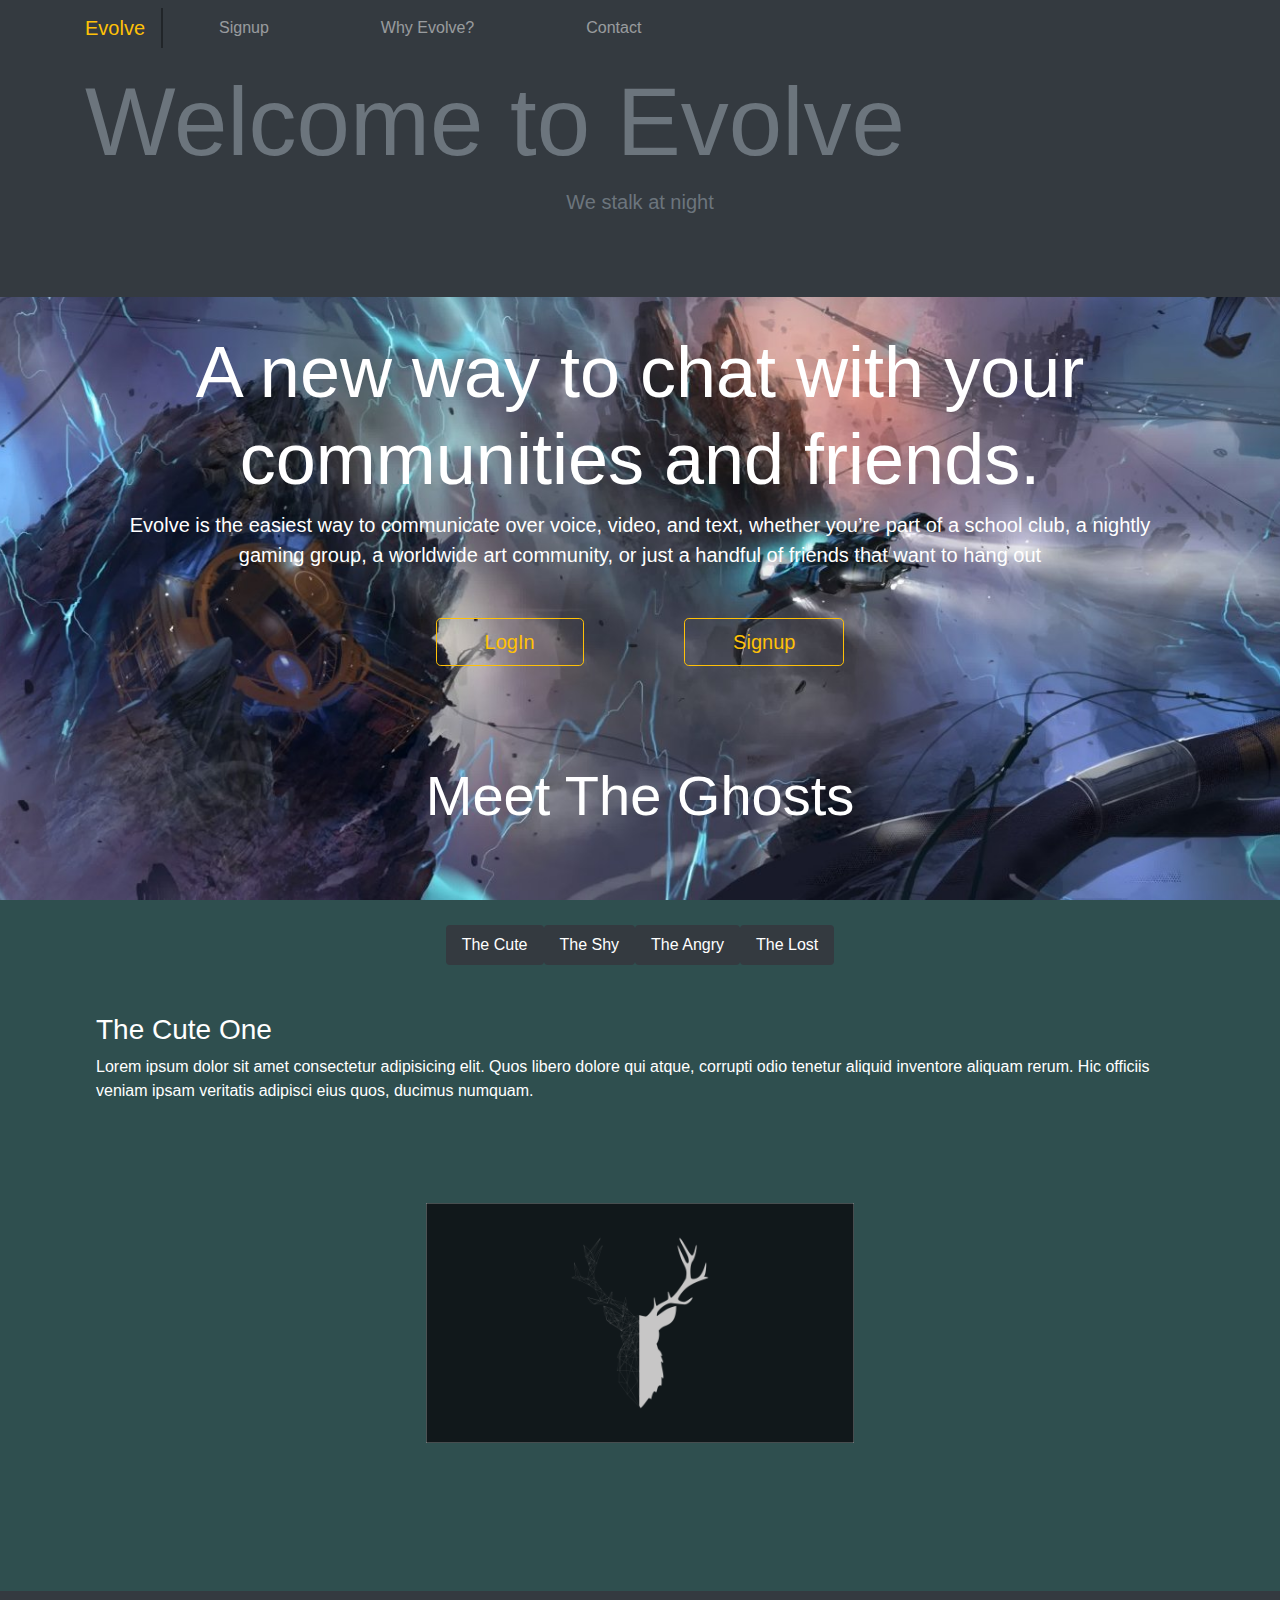
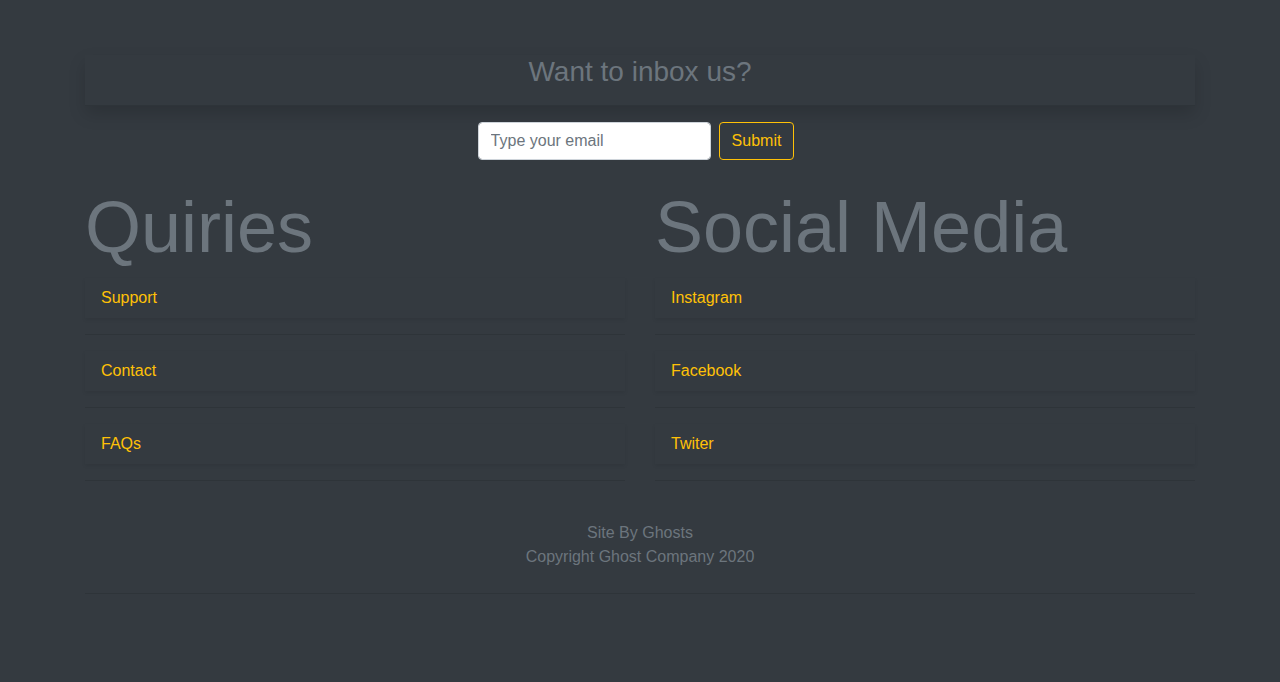
<file: index.html>
<!DOCTYPE html>
<html lang="en">

<head>
    <!-- Required meta tags -->
    <meta charset="utf-8">
    <meta name="viewport" content="width=device-width, initial-scale=1, shrink-to-fit=no">

    <!-- Bootstrap CSS -->
    <link rel="stylesheet" href="https://stackpath.bootstrapcdn.com/bootstrap/4.3.1/css/bootstrap.min.css"
        integrity="sha384-ggOyR0iXCbMQv3Xipma34MD+dH/1fQ784/j6cY/iJTQUOhcWr7x9JvoRxT2MZw1T" crossorigin="anonymous">
    <link rel="stylesheet" href="style.css">

    <title>Game World</title>
</head>

<body id="boo">
    <div class="pos-f-t">
        <nav class="navbar navbar-expand-sm bg-dark navbar-dark fixed-top">
            <div class="container">
                <button class="navbar-toggler" data-toggle="collapse" data-target="#mainNav">
                    <span class="navbar-toggler-icon"></span>
                </button>
                <div class="collapse navbar-collapse" id="mainNav">
                    <div class="navbar-nav">
                        <div class="navbar-headwer vl">
                            <a href="#" class="navbar-brand text-warning">Evolve</a>
                        </div>
                        
                        <a class="nav-item nav-link mx-5" href="signup.html">Signup</a>
                        <a class="nav-item nav-link mx-5" href="">Why Evolve?</a>
                        <a class="nav-item nav-link mx-5" href="">Contact</a>
                    </div>
                </div>
            </div>
        </nav>
    </div>
    <div class="jumbotron jumbotron-fluid bg-dark text-muted" id="jumbo">
        <div class="container">
            <h1 class="display-1">Welcome to Evolve</h1>
            <p class="lead text-center">We stalk at night</p>
        </div>
    </div>
    <div class="container">
        <div class="container text-white text-center">
            <h1 class="display-3">A new way to chat with your communities and friends.</h1>
            <p class="lead text-center">Evolve is the easiest way to communicate over voice, video, and text, whether
                you’re part of a school club, a nightly gaming group, a worldwide art community, or just a handful of
                friends that want to hang out</p>
            <div class="container my-5">
                <button type="button" id="b1" class="px-5 mx-5 btn btn-lg btn-outline-warning">LogIn</button>
                <button type="button" class="px-5 mx-5 btn btn-lg btn-outline-warning">Signup</button>
            </div>
        </div>
    </div>
    <h2 class="display-4 text-center py-5 my-5 text-white">Meet The Ghosts</h2>
    <nav class="nav justify-content-center nav-pills flex-column flex-md-row">
        <a class="nav-link bg-dark text-white active " href="#cute" data-toggle="tab">The Cute</a>
        <a class="nav-link bg-dark text-white" href="#shy" data-toggle="tab">The Shy</a>
        <a class="nav-link bg-dark text-white" href="#angry" data-toggle="tab">The Angry</a>
        <a class="nav-link bg-dark text-white" href="#lost" data-toggle="tab">The Lost</a>
    </nav>
    <div class="tab-content py-5 px-5 mx-5 text-muted text">
        <div class="tab-pane active text-white" id="cute">
            <h3>The Cute One</h3>

            <p>Lorem ipsum dolor sit amet consectetur adipisicing elit. Quos libero dolore qui atque, corrupti odio
                tenetur
                aliquid inventore aliquam rerum. Hic officiis veniam ipsam veritatis adipisci eius quos, ducimus
                numquam.</p>
            <ul class="myImages">
                <li><img src="img\zT4Ekgz.png" alt="" class="mx-auto img-fluid"></li>
            </ul>


        </div>
        <div class="tab-pane text-white" id="shy">
            <h3>The Shy One</h3>
            <p>Lorem ipsum dolor sit amet consectetur adipisicing elit. Quos libero dolore qui atque, corrupti odio
                tenetur
                aliquid inventore aliquam rerum. Hic officiis veniam ipsam veritatis adipisci eius quos, ducimus
                numquam.</p>
            <ul class="myImages">
                <li><img src="img\unnamed.jpg" alt="" class="mx-auto img-fluid"></li>
            </ul>

        </div>
        <div class="tab-pane text-white" id="angry">
            <h3>The Angry One</h3>
            <p>Lorem ipsum dolor sit amet consectetur adipisicing elit. Quos libero dolore qui atque, corrupti odio
                tenetur
                aliquid inventore aliquam rerum. Hic officiis veniam ipsam veritatis adipisci eius quos, ducimus
                numquam.</p>
            <ul class="myImages">
                <li><img src="img\800px_COLOURBOX35667834.jpg" alt="" class="mx-auto img-fluid"></li>
            </ul>

        </div>
        <div class="tab-pane text-white" id="lost">
            <h3>The Lost One</h3>
            <p>Lorem ipsum dolor sit amet consectetur adipisicing elit. Quos libero dolore qui atque, corrupti odio
                tenetur
                aliquid inventore aliquam rerum. Hic officiis veniam ipsam veritatis adipisci eius quos, ducimus
                numquam.</p>
            <ul class="myImages">
                <li><img src="img\one.jpg" alt="" class="mx-auto img-fluid"></li>
            </ul>

        </div>
    </div>
    <div class="footer">
        <div class="jumbotron jumbotron-fluid my-0 bg-dark text-muted">
            <div class="container">
                <div class="shadow">
                    <h3 class="text-center">Want to inbox us?</h1>
                        <hr>
                </div>
                <form class="form-inline justify-content-center">
                    <input type="email" name="join" placeholder="Type your email" class="form-control" required>
                    <button type="button" class="btn mx-2 btn-outline-warning">Submit</button>
                </form>
                <div class="row my-4">
                    <div class="col-md-6">
                        <h1 class="display-3">Quiries</h1>
                        <ul class="nav flex-column">
                            <li class="nav-item">
                                <a class="nav-link text-warning shadow-sm" href="#">Support</a>
                                <hr>
                            </li>
                            <li class="nav-item">
                                <a class="nav-link text-warning shadow-sm" href="#">Contact</a>
                                <hr>
                            </li>
                            <li class="nav-item">
                                <a class="nav-link text-warning shadow-sm" href="#">FAQs</a>
                                <hr>
                            </li>
                        </ul>
                    </div>
                    <div class="col-md-6">
                        <h1 class="display-3">Social Media</h1>

                        <ul class="nav flex-column">
                            <li class="nav-item">
                                <a class="nav-link text-warning shadow-sm" href="#">Instagram</a>
                                <hr>
                            </li>
                            <li class="nav-item">
                                <a class="nav-link text-warning shadow-sm" href="#">Facebook</a>
                                <hr>
                            </li>
                            <li class="nav-item">
                                <a class="nav-link text-warning shadow-sm" href="#">Twiter</a>
                                <hr>
                            </li>
                        </ul>
                    </div>

                </div>
                <div class="text-center">
                    <span>Site By Ghosts</span>
                    <br>
                    <span>Copyright Ghost Company 2020</span>
                    <hr class="my-4">
                    <div class="text-warning">

                    </div>
                </div>

            </div>
        </div>
    </div>
    
    <div class="popup-wrapper">
        <div class="popup">
            <div class="popup-content jumbotron bg-dark">
                <div class="popup-close">X</div>
                <form>
                <div class="form-group">
                    <p class="text-muted">What's your email?</p>
                    <hr class="my-4">
                    <input type="email" class="form-control" id="email1"
                        placeholder="Email">
                </div>
                <div class="form-group">
                    <p class="text-muted">Your Password?</p>
                    <hr class="my-4">
                    <input type="password" class="form-control" id="firstName" >
                </div>
                <div class="form-group">
                    
                <button type="button" id="b1" class="px-5 mx-4 btn btn-outline-warning">LogIn</button>
                </div>
            </form>
            </div>
        </div>
    </div>
    <!-- Optional JavaScript -->
    
    <script src="sandbox.js"></script>
    <!-- jQuery first, then Popper.js, then Bootstrap JS -->
    <script src="https://code.jquery.com/jquery-3.3.1.slim.min.js"
        integrity="sha384-q8i/X+965DzO0rT7abK41JStQIAqVgRVzpbzo5smXKp4YfRvH+8abtTE1Pi6jizo"
        crossorigin="anonymous"></script>
    <script src="https://cdnjs.cloudflare.com/ajax/libs/popper.js/1.14.7/umd/popper.min.js"
        integrity="sha384-UO2eT0CpHqdSJQ6hJty5KVphtPhzWj9WO1clHTMGa3JDZwrnQq4sF86dIHNDz0W1"
        crossorigin="anonymous"></script>
    <script src="https://stackpath.bootstrapcdn.com/bootstrap/4.3.1/js/bootstrap.min.js"
        integrity="sha384-JjSmVgyd0p3pXB1rRibZUAYoIIy6OrQ6VrjIEaFf/nJGzIxFDsf4x0xIM+B07jRM"
        crossorigin="anonymous"></script>
</body>

</html>
</file>
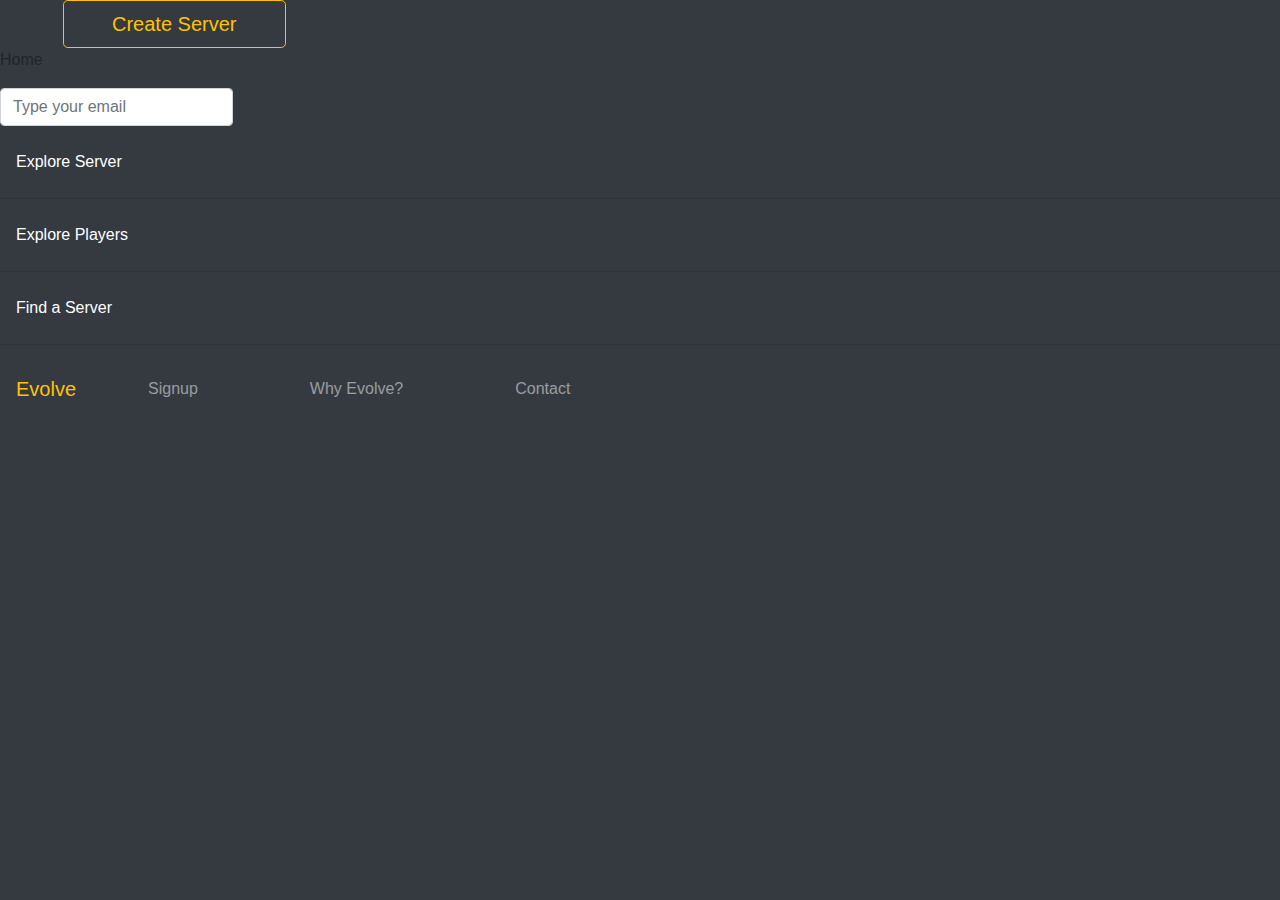
<file: mainpage.html>
<html lang="en">
<head>
    <meta charset="UTF-8">
    <meta name="viewport" content="width=device-width, initial-scale=1.0">

    <!-- Bootstrap CSS -->
    <link rel="stylesheet" href="https://stackpath.bootstrapcdn.com/bootstrap/4.3.1/css/bootstrap.min.css"
        integrity="sha384-ggOyR0iXCbMQv3Xipma34MD+dH/1fQ784/j6cY/iJTQUOhcWr7x9JvoRxT2MZw1T" crossorigin="anonymous">
    <link rel="stylesheet" href="mainpage.css">

    <script src="jq.js"></script>

    <title>Evolve</title>
</head>
<body class="bg-dark text-lead">
    <div id="content">

        <main>
            <div class="col">
                <button type="button" id="b1" class="px-5 mx-5 btn btn-lg btn-outline-warning">Create Server</button>
            </div>
        </main>
        <aside>
                <p class="text-lead">Home</p>
                <form class="form-inline">
                    <input type="email" name="join" placeholder="Type your email" class="form-control" required>
                </form>
                <ul class="nav flex-column">
                            <li class="nav-item">
                                <a class="nav-link text-white" href="https://www.instagram.com/makesomericeballs/">Explore Server</a>
                                <hr>
                            </li>
                            <li class="nav-item">
                                <a class="nav-link text-white" href="https://www.facebook.com/feezghost/">Explore Players</a>
                                <hr>
                            </li>
                            <li class="nav-item">
                                <a class="nav-link text-white" href="https://discord.gg/mC4sfE">Find a Server</a>
                                <hr>
                            </li>
                </ul>
        </aside>
        <footer>
            <nav class="foot navbar navbar-expand-sm navbar-dark">
                <button class="navbar-toggler" data-toggle="collapse" data-target="#mainNav">
                    <span class="navbar-toggler-icon"></span>
                </button>
                <div class="collapse navbar-collapse" id="mainNav">
                    <div class="navbar-nav">
                        <div class="navbar-headwer vl">
                            <a href="#" class="navbar-brand text-warning">Evolve</a>
                        </div>
                    <a class="nav-item nav-link mx-5" href="signup.html">Signup</a>
                    <a class="nav-item nav-link mx-5" href="">Why Evolve?</a>
                    <a id="cont" class="nav-item nav-link mx-5" href="#">Contact</a>
                    </div>
                </div>
            </nav>
        </footer>
    </div>
    
    <!-- Optional JavaScript -->
    <script src="sandbox.js"></script>

    <!-- jQuery first, then Popper.js, then Bootstrap JS -->
    <script src="https://cdnjs.cloudflare.com/ajax/libs/popper.js/1.14.7/umd/popper.min.js"
        integrity="sha384-UO2eT0CpHqdSJQ6hJty5KVphtPhzWj9WO1clHTMGa3JDZwrnQq4sF86dIHNDz0W1"
        crossorigin="anonymous"></script>

    <script src="https://stackpath.bootstrapcdn.com/bootstrap/4.3.1/js/bootstrap.min.js"
        integrity="sha384-JjSmVgyd0p3pXB1rRibZUAYoIIy6OrQ6VrjIEaFf/nJGzIxFDsf4x0xIM+B07jRM"
        crossorigin="anonymous"></script>
</body>
</html>
</file>
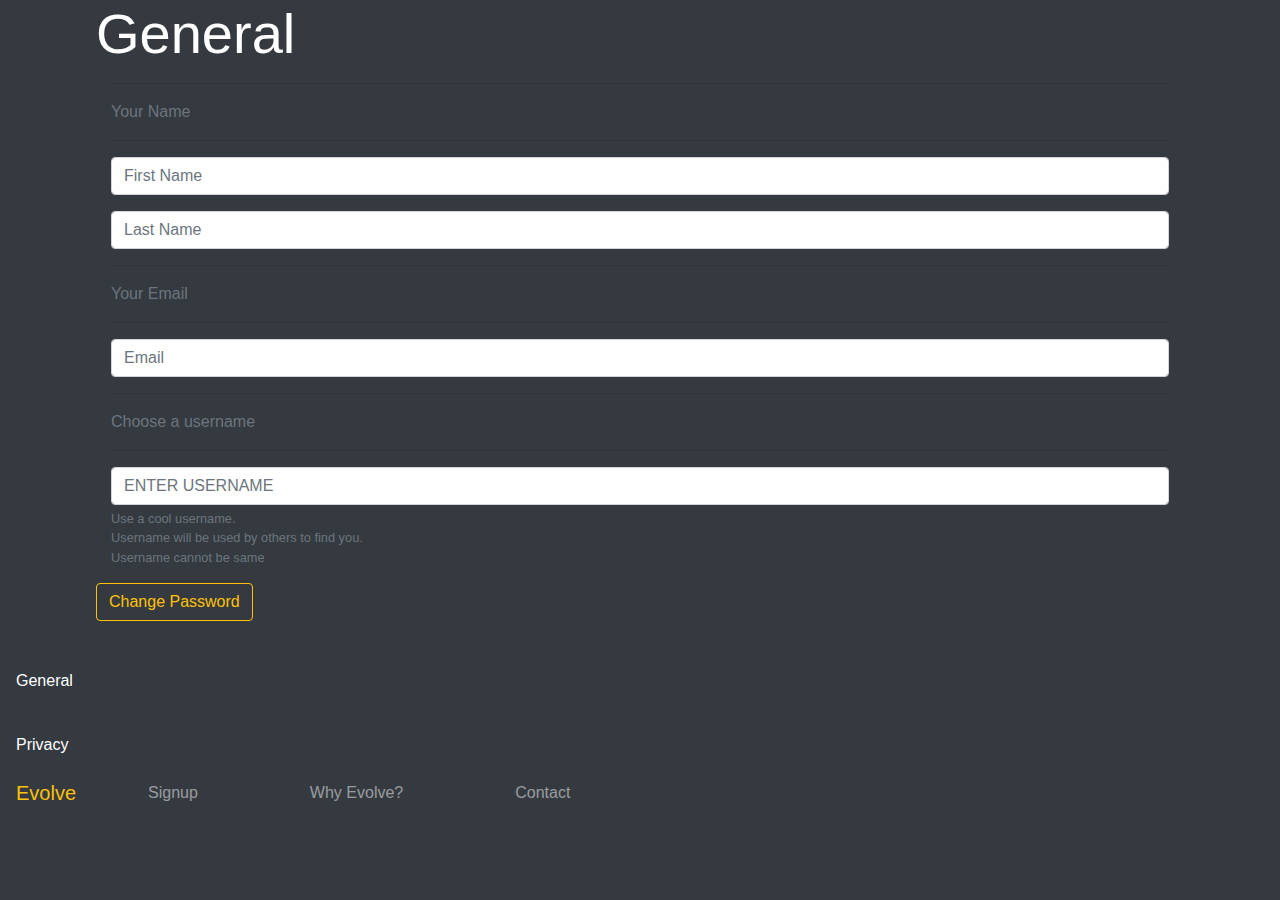
<file: settings.html>
<html lang="en">
<head>
    <meta charset="UTF-8">
    <meta name="viewport" content="width=device-width, initial-scale=1.0">

    <!-- Bootstrap CSS -->
    <link rel="stylesheet" href="https://stackpath.bootstrapcdn.com/bootstrap/4.3.1/css/bootstrap.min.css"
        integrity="sha384-ggOyR0iXCbMQv3Xipma34MD+dH/1fQ784/j6cY/iJTQUOhcWr7x9JvoRxT2MZw1T" crossorigin="anonymous">
    <link rel="stylesheet" href="mainpage.css">
    <script src="jq.js"></script>
    <title>Evolve</title>
</head>
<body class="bg-dark text-lead">
    <div id="content">

        <main>
            <div class="tab-content px-5 mx-5 text-muted text">
                <div class="tab-pane active text-white" id="cute">
                    <div id="gen_set">
                        <h1 class="display-4">General</h1>
                        <form action="">
                            <div class="form-group container">
                                <hr>
                                <p class="text-muted">Your Name</p>
                                <hr>
                                <input type="text" class="form-control" id="firstName" placeholder="First Name">
                            </div>
                            <div class="form-group container">
                                <input type="text" class="form-control" id="lastName" placeholder="Last Name">
                            </div>
                            <div class="container form-group">
                                <hr>
                                <p class="text-muted">Your Email</p>
                                <hr>
                                <input type="email" class="form-control" id="email1" aria-describedby="emailHelp"
                                    placeholder="Email">
                            </div>
                            <div class="form-group container">
                                <hr>
                                <p class="text-muted">Choose a username</p>
                                <hr>
                                <input type="text" class="form-control" id="Username" placeholder="ENTER USERNAME" aria-describedby="pass">
                                <small id="uname" class="form-text text-muted">
                                    Use a cool username.<br>
                                    Username will be used by others to find you.<br>
                                    Username cannot be same
                                </small> 
                            </div>
                            <button type="button"  class="btn btn-outline-warning b1">Change Password</button>
                        </form>
                    </div>
                </div>
                <div class="tab-pane text-white" id="shy">
                    <h3>COMING SOON</h3>
                    <p>Lorem ipsum dolor sit amet consectetur adipisicing elit. Quos libero dolore qui atque, corrupti odio
                        tenetur
                        aliquid inventore aliquam rerum. Hic officiis veniam ipsam veritatis adipisci eius quos, ducimus
                        numquam.</p>
        
                </div>
            </div>
        </main>
        <nav>
            <nav class="nav justify-content-center nav-pills flex-column">
            <a class="nav-link bg-dark text-white active my-4" href="#cute" data-toggle="tab">General</a>
            <a class="nav-link bg-dark text-white" href="#shy" data-toggle="tab">Privacy</a>
        </nav>
        </nav>
    </div>
    
    <div class="popup-wrapper">
        <div class="popup">
            <div class="popup-content jumbotron bg-dark">
                <div class="popup-close">X</div>
                <form>
                <div class="form-group">
                    <p class="text-muted">New Password</p>
                    <hr class="my-4">
                    <input type="password" class="form-control" id="email1">
                </div>
                <div class="form-group">
                    <p class="text-muted">Confirm Password</p>
                    <hr class="my-4">
                    <input type="password" class="form-control" id="firstName" >
                </div>
                <div class="form-group">
                    
                <button type="button" class="px-5 mx-4 btn btn-outline-warning">Change</button>
                </div>
            </form>
            </div>
        </div>
    </div>
    <nav class="foot navbar navbar-expand-sm navbar-dark ">
            <button class="navbar-toggler" data-toggle="collapse" data-target="#mainNav">
                <span class="navbar-toggler-icon"></span>
            </button>
            <div class="collapse navbar-collapse" id="mainNav">
                <div class="navbar-nav">
                    <div class="navbar-headwer vl">
                        <a href="#" class="navbar-brand text-warning">Evolve</a>
                    </div>
                    
                    <a class="nav-item nav-link mx-5" href="signup.html">Signup</a>
                    <a class="nav-item nav-link mx-5" href="">Why Evolve?</a>
                    <a id="cont" class="nav-item nav-link mx-5" href="#">Contact</a>
                </div>
            </div>
    </nav>
    
    <!-- Optional JavaScript -->
    <script src="sandbox.js"></script>

    <!-- jQuery first, then Popper.js, then Bootstrap JS -->
    <script src="https://cdnjs.cloudflare.com/ajax/libs/popper.js/1.14.7/umd/popper.min.js"
        integrity="sha384-UO2eT0CpHqdSJQ6hJty5KVphtPhzWj9WO1clHTMGa3JDZwrnQq4sF86dIHNDz0W1"
        crossorigin="anonymous"></script>

    <script src="https://stackpath.bootstrapcdn.com/bootstrap/4.3.1/js/bootstrap.min.js"
        integrity="sha384-JjSmVgyd0p3pXB1rRibZUAYoIIy6OrQ6VrjIEaFf/nJGzIxFDsf4x0xIM+B07jRM"
        crossorigin="anonymous"></script>
</body>
</html>
</file>
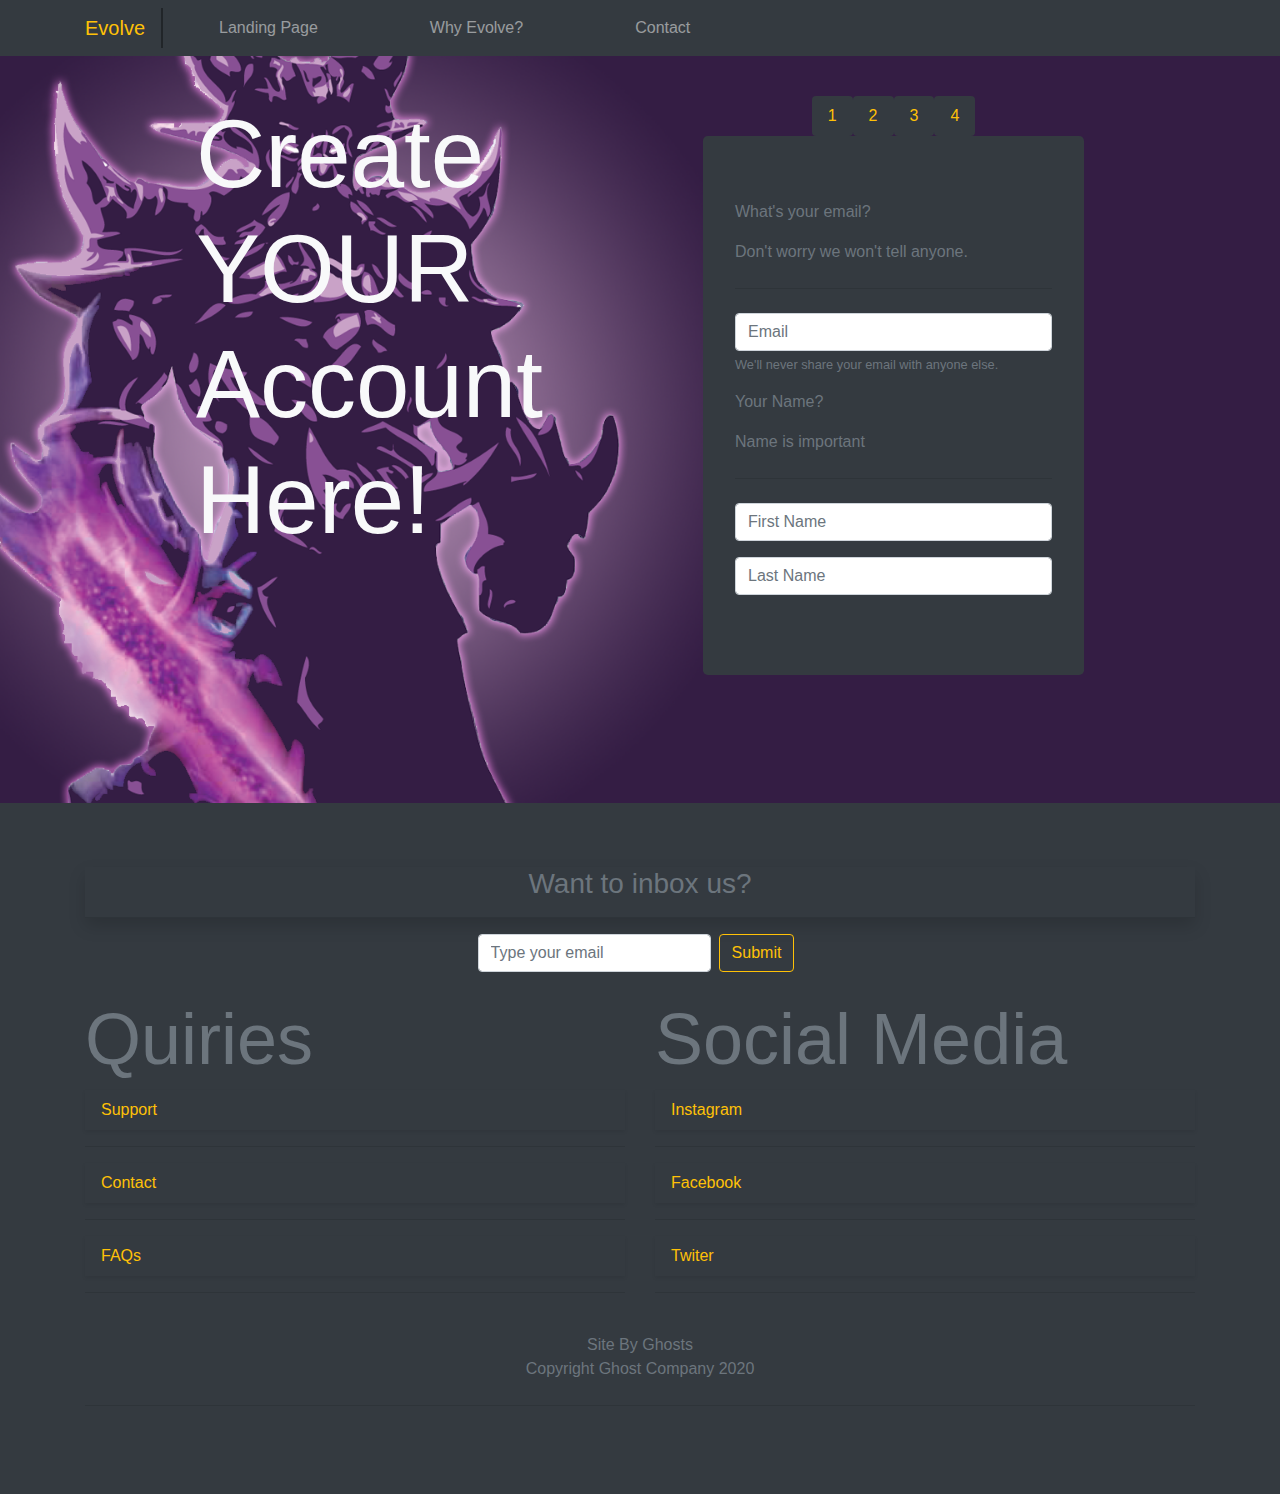
<file: signup.html>
<!DOCTYPE html>
<html lang="en">
<head>
    <!-- Required meta tags -->
    <meta charset="utf-8">
    <meta name="viewport" content="width=device-width, initial-scale=1, shrink-to-fit=no">

    <!-- Bootstrap CSS -->
    <link rel="stylesheet" href="https://stackpath.bootstrapcdn.com/bootstrap/4.3.1/css/bootstrap.min.css"
        integrity="sha384-ggOyR0iXCbMQv3Xipma34MD+dH/1fQ784/j6cY/iJTQUOhcWr7x9JvoRxT2MZw1T" crossorigin="anonymous">    
    <link rel="stylesheet" href="sign.css">
    <title>Signup Page</title>
</head>
<body class="bg-dark" id="boo">
    <div class="pos-f-t">  
        <nav class="navbar navbar-expand-sm bg-dark navbar-dark fixed-top">
            <div class="container">
                <button class="navbar-toggler" data-toggle="collapse" data-target="#mainNav2">
                    <span class="navbar-toggler-icon"></span>
                </button>
                <div class="collapse navbar-collapse" id="mainNav2">
                <div class="navbar-nav">    
                <div class="navbar-headwer vl">
                    <a href="#" class="navbar-brand text-warning">Evolve</a>
                </div>
                        <a class="nav-link mx-5" href="index.html">Landing Page</a>
                        <a class="nav-item nav-link mx-5" href="">Why Evolve?</a>
                        <a class="nav-item nav-link mx-5" href="">Contact</a>
                    </div> 
                </div>
            </div>
        </nav>
    </div>
    <div class="container">
        <div class="row m-5">
            <div class="col-md m-5">
                <div class="text-light">
                    <h1 class="display-1">Create YOUR <br>Account Here!</h1>
                </div>
            </div>
        <div class="col-md m-5">
            
                <nav class="nav justify-content-center nav-pills flex-column flex-md-row">
                    <a class="nav-link bg-dark text-warning active" href="#cute" data-toggle="tab">1</a>
                    <a class="nav-link bg-dark text-warning" href="#shy" data-toggle="tab">2</a>
                    <a class="nav-link bg-dark text-warning" href="#third" data-toggle="tab">3</a>
                    <a class="nav-link bg-dark text-warning" href="#angry" data-toggle="tab">4</a>
                </nav>
                <div class="jumbotron bg-dark text-light">
                
                    <div class="tab-content text-muted text">
                        <div class="tab-pane active text-white" id="cute">
                            <form>
                            <div class="form-group">
                                <p class="text-muted">What's your email?</p>
                                <p class="text-muted">Don't worry we won't tell anyone.</p>
                                <hr class="my-4">
                                <input type="email" class="form-control" id="email1" aria-describedby="emailHelp"
                                    placeholder="Email">
                                <small id="emailHelp" class="form-text text-muted">We'll never share your email with anyone else.</small>
                            </div>
                            <div class="form-group">
                                <p class="text-muted">Your Name?</p>
                                <p class="text-muted">Name is important</p>
                                <hr class="my-4">
                                <input type="text" class="form-control" id="firstName" placeholder="First Name">
                            </div>
                            <div class="form-group">
                                <input type="text" class="form-control" id="lastName" placeholder="Last Name">
                            </div>
                        </form>
                        </div>
                        <div class="tab-pane text-white" id="shy">
                            <form>
                                <p class="text-light">What's your gender?</p>
                                <p class="text-muted">Are you an alien?</p>
                                <hr class="my-4">
                                <div class="form-group form-inline">
                                    <input type="radio" class="mx-1" id="male" name="gender" value="male">
                                    <label for="male" class="mr-2">Male</label><br>
                                    <input type="radio" class="mx-1" id="female" name="gender" value="female">
                                    <label for="female" class="mr-2">Female</label><br>
                                    <input type="radio" class="mx-1" id="other" name="gender" value="other">
                                    <label for="other" class="mr-2">Other</label>
                                </div>
                                <div class="form-group">
                                    <p class="text-light">When were you born?</p>
                                    <p class="text-muted">Let's find out how old you are.</p>
                                    <hr class="my-4">
                                    <input type="date" id="birthday" name="birthday" min="1980-01-01">
                                </div>
                                <div class="form-group">
                                    <p class="text-light">Where do you live?</p>
                                    <p class="text-muted">We don't kidnap people.</p>
                                    <hr class="my-4">
                                    <input type="text" class="form-control" id="country" placeholder="COUNTRY NAME">
                                </div>
                            </form>
                        </div>
                        <div class="tab-pane text-white" id="third">
                            <form>
                                <div class="form-group">
                                    <p class="text-light">Choose a username</p>
                                    <p class="text-muted">Used for sign in to evolve world.</p>
                                    <hr class="my-4">
                                    <input type="text" class="form-control" id="Username" placeholder="ENTER USERNAME" aria-describedby="pass">
                                    <small id="uname" class="form-text text-muted">
                                        Use a cool username.<br>
                                        Username will be used by others to find you.<br>
                                        Username cannot be same
                                    </small> 
                                </div>
                        </form>
                        </div>
                        <div class="tab-pane text-white" id="angry">
                            <form>
                            <p class="text-light">Choose a password</p>
                            <p class="text-muted">Make sure it's a good one.</p>
                            <hr class="my-4">
                            <div class="form-group">
                                <input type="password" class="form-control" id="passw" placeholder="Password" aria-describedby="pass">
                                <small id="pass" class="form-text text-muted">
                                    Must be Okay strength or better.<br>
                                    Password is at least 8 characters long.<br>
                                    Password contains at least one letter or number
                                </small> 
                            </div>
                            <div class="form-group">
                                <input type="password" class="form-control" id="cpassw" placeholder="Confirm Password" >
                            </div>
                            <div class="form-check">
                                <input type="checkbox" class="form-check-input" id="exampleCheck1">
                                <label class="form-check-label" for="exampleCheck1">Check me out</label>
                            </div>
                            <button type="submit" class="btn btn-outline-warning my-2">Submit</button>
                        </form>
                        </div>
                    </div>
            </div>
            </div>

        </div>
    </div>
    <div class="footer">
        <div class="jumbotron jumbotron-fluid my-0 bg-dark text-muted">
            <div class="container">
                <div class="shadow">
                    <h3 class="text-center">Want to inbox us?</h1>
                        <hr>
                </div>
                <form class="form-inline justify-content-center">
                    <input type="email" name="join" placeholder="Type your email" class="form-control" required>
                    <button type="button" class="btn mx-2 btn-outline-warning">Submit</button>
                </form>
                <div class="row my-4">
                    <div class="col-md-6">
                        <h1 class="display-3">Quiries</h1>
                        <ul class="nav flex-column">
                            <li class="nav-item">
                                <a class="nav-link text-warning shadow-sm" href="#">Support</a>
                                <hr>
                            </li>
                            <li class="nav-item">
                                <a class="nav-link text-warning shadow-sm" href="#">Contact</a>
                                <hr>
                            </li>
                            <li class="nav-item">
                                <a class="nav-link text-warning shadow-sm" href="#">FAQs</a>
                                <hr>
                            </li>
                        </ul>
                    </div>
                    <div class="col-md-6">
                        <h1 class="display-3">Social Media</h1>

                        <ul class="nav flex-column">
                            <li class="nav-item">
                                <a class="nav-link text-warning shadow-sm" href="#">Instagram</a>
                                <hr>
                            </li>
                            <li class="nav-item">
                                <a class="nav-link text-warning shadow-sm" href="#">Facebook</a>
                                <hr>
                            </li>
                            <li class="nav-item">
                                <a class="nav-link text-warning shadow-sm" href="#">Twiter</a>
                                <hr>
                            </li>
                        </ul>
                    </div>

                </div>
                <div class="text-center">
                    <span>Site By Ghosts</span>
                    <br>
                    <span>Copyright Ghost Company 2020</span>
                    <hr class="my-4">
                    <div class="text-warning">

                    </div>
                </div>

            </div>
        </div>
    </div>
    
    <!-- Optional JavaScript -->
    <!-- jQuery first, then Popper.js, then Bootstrap JS -->
    <script src="https://code.jquery.com/jquery-3.3.1.slim.min.js"
        integrity="sha384-q8i/X+965DzO0rT7abK41JStQIAqVgRVzpbzo5smXKp4YfRvH+8abtTE1Pi6jizo"
        crossorigin="anonymous"></script>
    <script src="https://cdnjs.cloudflare.com/ajax/libs/popper.js/1.14.7/umd/popper.min.js"
        integrity="sha384-UO2eT0CpHqdSJQ6hJty5KVphtPhzWj9WO1clHTMGa3JDZwrnQq4sF86dIHNDz0W1"
        crossorigin="anonymous"></script>
    <script src="https://stackpath.bootstrapcdn.com/bootstrap/4.3.1/js/bootstrap.min.js"
        integrity="sha384-JjSmVgyd0p3pXB1rRibZUAYoIIy6OrQ6VrjIEaFf/nJGzIxFDsf4x0xIM+B07jRM"
        crossorigin="anonymous"></script>
</body>
</html>
</file>
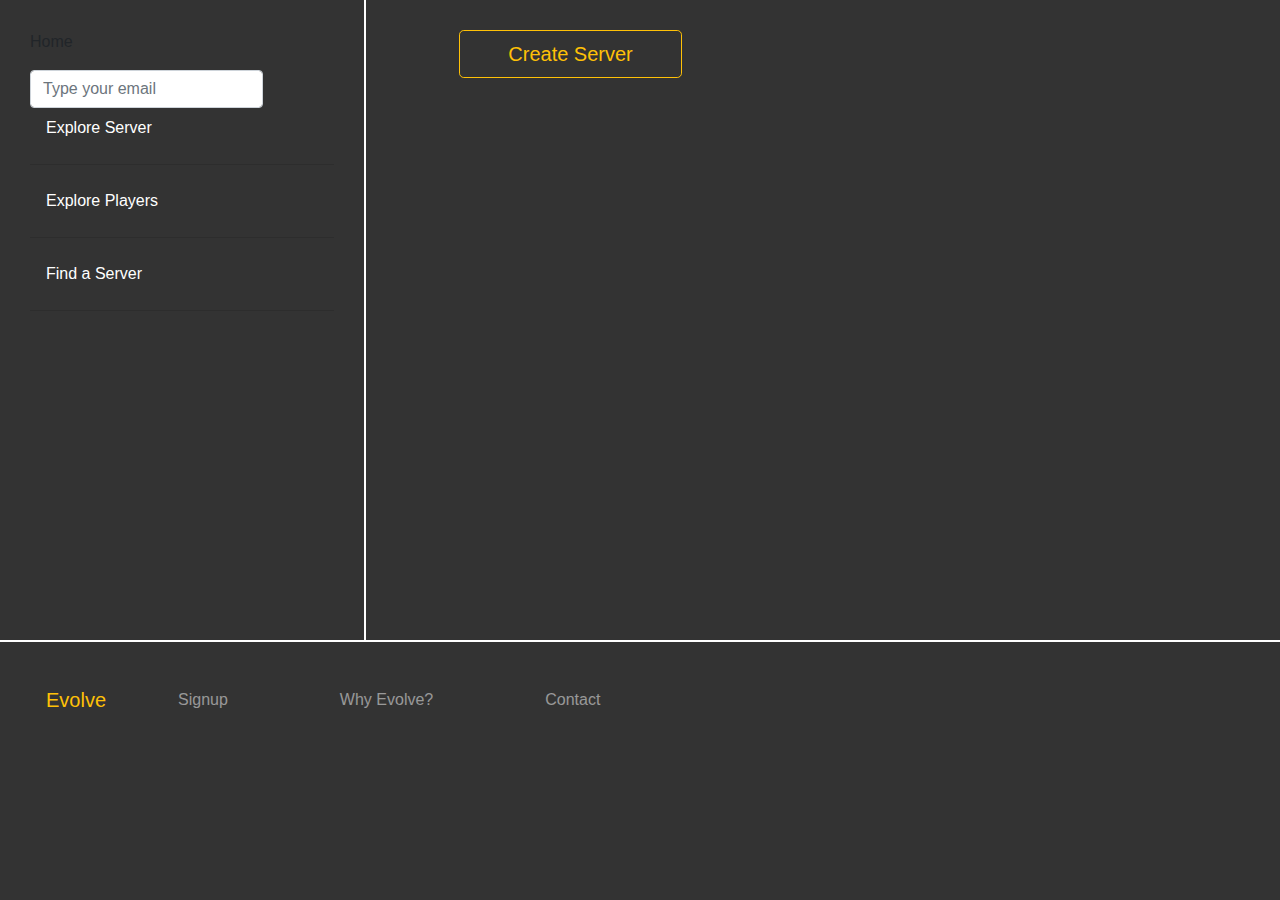
<file: template.html>
<!DOCTYPE html>
<html>
<head>
	<title>Evolve</title>
    <!-- Bootstrap CSS -->
    <link rel="stylesheet" href="https://stackpath.bootstrapcdn.com/bootstrap/4.3.1/css/bootstrap.min.css"
        integrity="sha384-ggOyR0iXCbMQv3Xipma34MD+dH/1fQ784/j6cY/iJTQUOhcWr7x9JvoRxT2MZw1T" crossorigin="anonymous">
    <link rel="stylesheet" href="mainpage.css">
	<style>
        #content{
            display: grid;
            grid-template-columns: repeat(4, 1fr);
            grid-gap: 10px;
            max-width: 100px;
            height: 100vh;
            margin: 0;
            grid-template-areas:
                "header header header header"
                "footer footer footer footer"
                "main main main main"
                "main main main main"
                "aside aside nav nav"
                "section section section section"
                "section section section section";
        }
        /* desktop grid */
        @media screen and (min-width: 760px){
    		#content{
    			display: grid;
                grid-template-columns: repeat(7, 1fr);
                height: 100vh;
    			grid-gap: 2px;
                max-width: 100%;
    			margin: 0 0;
                grid-template-areas:
                    "aside aside main main main main main"
                    "aside aside main main main main main"
                    "footer footer footer footer footer footer footer";
    		}
        }
		#content > *{
			background: #333;
			padding: 30px;
		}
        main{
            grid-area: main;
        }
        aside{
            grid-area: aside;
        }
        footer{
            grid-area: footer;
            background: #333 !important;
        }
	</style>
</head>
<body>

	<div id="content">

        <main>
            <div class="col">
                <button type="button" id="b1" class="px-5 mx-5 btn btn-lg btn-outline-warning">Create Server</button>
            </div></main>
        <aside><p class="text-lead">Home</p>
            <form class="form-inline">
                <input type="email" name="join" placeholder="Type your email" class="form-control" required>
            </form>
            <ul class="nav flex-column">
                        <li class="nav-item">
                            <a class="nav-link text-white" href="https://www.instagram.com/makesomericeballs/">Explore Server</a>
                            <hr>
                        </li>
                        <li class="nav-item">
                            <a class="nav-link text-white" href="https://www.facebook.com/feezghost/">Explore Players</a>
                            <hr>
                        </li>
                        <li class="nav-item">
                            <a class="nav-link text-white" href="https://discord.gg/mC4sfE">Find a Server</a>
                            <hr>
                        </li>
            </ul></aside>
        <footer><nav class="foot navbar navbar-expand-sm navbar-dark">
            <button class="navbar-toggler" data-toggle="collapse" data-target="#mainNav">
                <span class="navbar-toggler-icon"></span>
            </button>
            <div class="collapse navbar-collapse" id="mainNav">
                <div class="navbar-nav">
                    <div class="navbar-headwer vl">
                        <a href="#" class="navbar-brand text-warning">Evolve</a>
                    </div>
                    
                    <a class="nav-item nav-link mx-5" href="signup.html">Signup</a>
                    <a class="nav-item nav-link mx-5" href="">Why Evolve?</a>
                    <a id="cont" class="nav-item nav-link mx-5" href="#">Contact</a>
                </div>
            </div>
    </nav></footer>

	</div>

    
    <!-- Optional JavaScript -->
    <script src="sandbox.js"></script>

    <!-- jQuery first, then Popper.js, then Bootstrap JS -->
    <script src="https://cdnjs.cloudflare.com/ajax/libs/popper.js/1.14.7/umd/popper.min.js"
        integrity="sha384-UO2eT0CpHqdSJQ6hJty5KVphtPhzWj9WO1clHTMGa3JDZwrnQq4sF86dIHNDz0W1"
        crossorigin="anonymous"></script>

    <script src="https://stackpath.bootstrapcdn.com/bootstrap/4.3.1/js/bootstrap.min.js"
        integrity="sha384-JjSmVgyd0p3pXB1rRibZUAYoIIy6OrQ6VrjIEaFf/nJGzIxFDsf4x0xIM+B07jRM"
        crossorigin="anonymous"></script>
</body>
</html>
</file>
<file: style.css>
#boo{
    background-image: url(img/thumb-1920-482751.jpg);
    background-position: center center;
    background-repeat: no-repeat;
    background-size: cover;
    background-attachment: fixed;
    background-color: darkslategray;

}
.vl{
    border-right: 2px solid;
  }
.myImages{
    padding: 0px 10px;
    white-space: nowrap;
    text-align: center;
    margin: 80px auto;

}
.myImages li{
    display: inline-block;
    max-width: 40%;
    margin: 20px 3%;
}
.myImages li img{
    width: 100%;
    max-width: 1200px;
}
.popup-wrapper{
    background-color: rgb(0, 0, 0, 0.5);
    position: fixed;
    top: 0;
    left: 0;
    width: 100%;
    height: 100%;
    display: none;
}
.popup-content{
    text-align: center;
    font-family: Arial;
    margin: 10% auto;
    background-color: white;
    width: 100%;
    max-width: 300px;
    position: relative;
}
.popup-close{
    position: absolute;
    top: 5px;
    right: 8px;
    cursor: pointer;
    color: crimson;
}
/* pseudo classes */
.myImages li:hover{
    position: relative;
    top: -10px;
}
</file>
<file: mainpage.css>
/* .Person_Chat{
  display: grid;
  grid-template-columns: repeat(12, 1fr);
  grid-template-rows: minmax(100px, auto);
  align-items: end;
  margin: 0;
  width: 100% !important;
  padding: 0px !important;
  border: darkturquoise solid 2px;
}
#per_tit{
  grid-column: 1/13;
}
.per_text{
  justify-self: start;
  grid-column: 1/7;
}
#msgField{
  position: sticky !important;
  bottom: 0 !important;
  justify-self: start;
  grid-column: 1/12;
  margin-bottom: 0px;
}
#msgBtn{
  justify-self: end;
  grid-column: 12/13;
} */
/* desktop grid */

.popup-wrapper{
  background-color: rgb(0, 0, 0, 0.5);
  position: fixed;
  top: 0;
  left: 0;
  width: 100%;
  
  height: auto;
  display: none;
}
.popup-content{
  text-align: center;
  font-family: Arial;
  margin: 10% auto;
  margin-bottom: 30%;
  background-color: white;
  width: 100%;
  max-width: 350px;
  position: relative;
}
.popup-close{
  position: absolute;
  top: 5px;
  right: 8px;
  cursor: pointer;
  color: crimson;
}
</file>
<file: sign.css>
#boo{
    background-image: url(img/kassadin.png);
    
    background-position: center center;
    background-repeat: no-repeat;
    background-size: cover;
    background-attachment: fixed;
    background-color: darkslategray;
}
.vl{
    border-right: 2px solid;
  }
</file>
